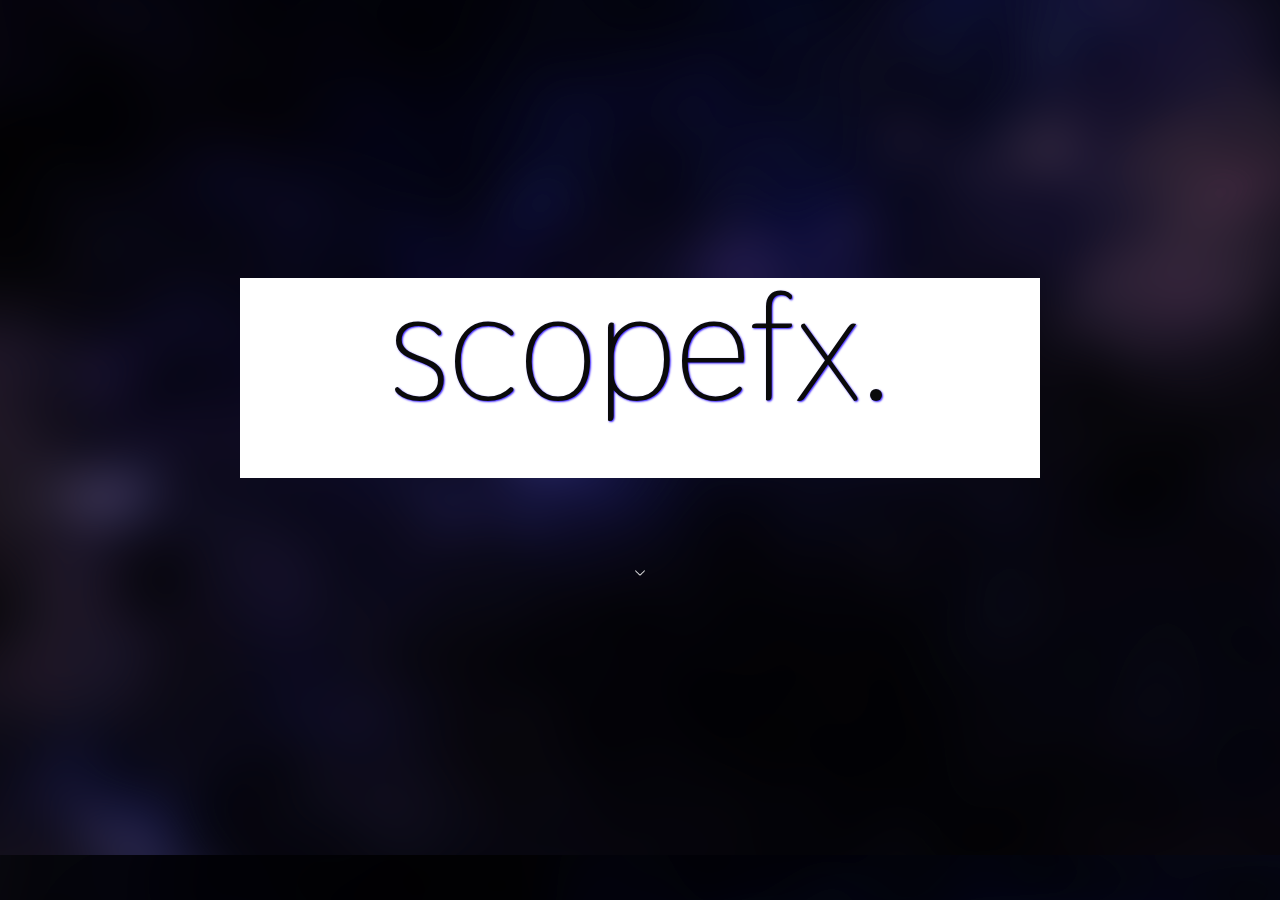
<file: index.html>
<html>
  <head>
    <title>scopefx's GitHub</title>
    <link rel="stylesheet"href="style.css">
    <meta name="viewport" content="width=device-width, initial-scale=1">
  </head>
  <body class="set_background">
    <main class="wrapper">
  <section class="section parallax bg1">
    <div class="bannerspacer"></div>
        <div class="w3-container w3-center w3-animate-top w3-animate-fading">
        <div class="banner w3-container w3-center w3-animate-top w3-animate-fading banneranim animation-timing-function: linear;">
          <h1 class="bannertext textanim antiselect">scopefx.</h1>
        </div>
        <br><br>
        <a href="#S1">
        <img src='images/arrow.png' height="100" width="100" class="arrow" ondragstart="return false;"/>
      </a>
        </div>
  </section>
  <section class="section static" id="S1">
    <hr class="line">

  </section>
</main>
  </body>
</html>
</file>
<file: style.css>
@import url('https://fonts.googleapis.com/css?family=Thasadith');
@import url('css/w3.css');

.set_background {
 background-color: black;
  background-size: 90%;
  background-image: "images/background.png";
}

.wrapper {
  /* The height needs to be set to a fixed value for the effect to work.
   * 100vh is the full height of the viewport. */
  height: 100vh;
  /* The scaling of the images would add a horizontal scrollbar, so disable x overflow. */
  overflow-x: hidden;
  /* Enable scrolling on the page. */
  overflow-y: auto;
  /* Set the perspective to 2px. This is essentailly the simulated distance from the viewport to transformed objects.*/
  perspective: 2px;
}

.section {
  /* Needed for children to be absolutely positioned relative to the parent. */
  position: relative;
  /* The height of the container. Must be set, but it doesn't really matter what the value is. */
  height: 100vh;

  /* For text formatting. */
  display: flex;
  align-items: center;
  justify-content: center;
  color: white;
  text-shadow: 0 0 5px #000;
}

.antiselect {
  -moz-user-select: none;
  -webkit-user-select: none;
  -ms-user-select:none; user-select:none;
  -o-user-select:none;
}

.parallax::after {
  /* Display and position the pseudo-element */
  content: " ";
  position: absolute;
  top: 0;
  right: 0;
  bottom: 0;
  left: 0;

  /* Move the pseudo-element back away from the camera,
   * then scale it back up to fill the viewport.
   * Because the pseudo-element is further away, it appears to move more slowly, like in real life. */
  transform: translateZ(-1px) scale(1.5);
  /* Force the background image to fill the whole element. */
  background-size: 100%;
  /* Keep the image from overlapping sibling elements. */
  z-index: -1;
}

/* The styling for the static div. */
.static {
  /*background: rgb(40,43,48);*/
  color: white;
  background-image: url('images/carbon_background.jpg');
}

/* Sets the actual background images to adorable kitties. This part is crucial. */
.bg1::after {
  background-image: url('images/background.png');
}

.bg2::after {
  background-image: url('images/background.png');
}

.line {
    color: white;
    height: 2px;
}

.banner {
  height: 200px;
  width:800px;
  background-color: #fff;
  margin: auto;
  margin-bottom: auto;
}

.banneranim {
  animation: banner_hover 6s infinite;
  animation-timing-function: linear;
}

.textanim {
  animation: text_hover 5s infinite;
  animation-timing-function: linear;
}
.bannerspacer {
  height: 250px;
}

.bannertext {
  color: rgb(10,10,10);
  font-family: 'Thasadith';
  font-size: 150;
  text-align: center;
  transform: translate(0vw, -6vh);
  text-shadow: 1px 1px 2px rgb(56,30,255);
}

.arrow {
  filter: invert(100%);
  transform: scale(0.1);
  animation: arrow_hover 2s infinite;
}

.arrow_spacer {
}
@keyframes banner_hover {
  0%    { transform: translate(0vw, 0vh)    }
  50%   { transform: translate(0vw, 0.75vh) }
  100%  { transform: translate(0vw, 0vh)    }
}

@keyframes text_hover {
  0%    { transform: translate(0vw, -3vh)    }
  50%   { transform: translate(0vw, -3.50vh) }
  100%  { transform: translate(0vw, -3vh)    }
}

@keyframes arrow_hover {
  0%    { transform: translate(0vw, 1vh)   }
  80%   { transform: translate(0vw, 0.1vh) }
  100%  { transform: translate(0vw, 1vh)   }
}
</file>
